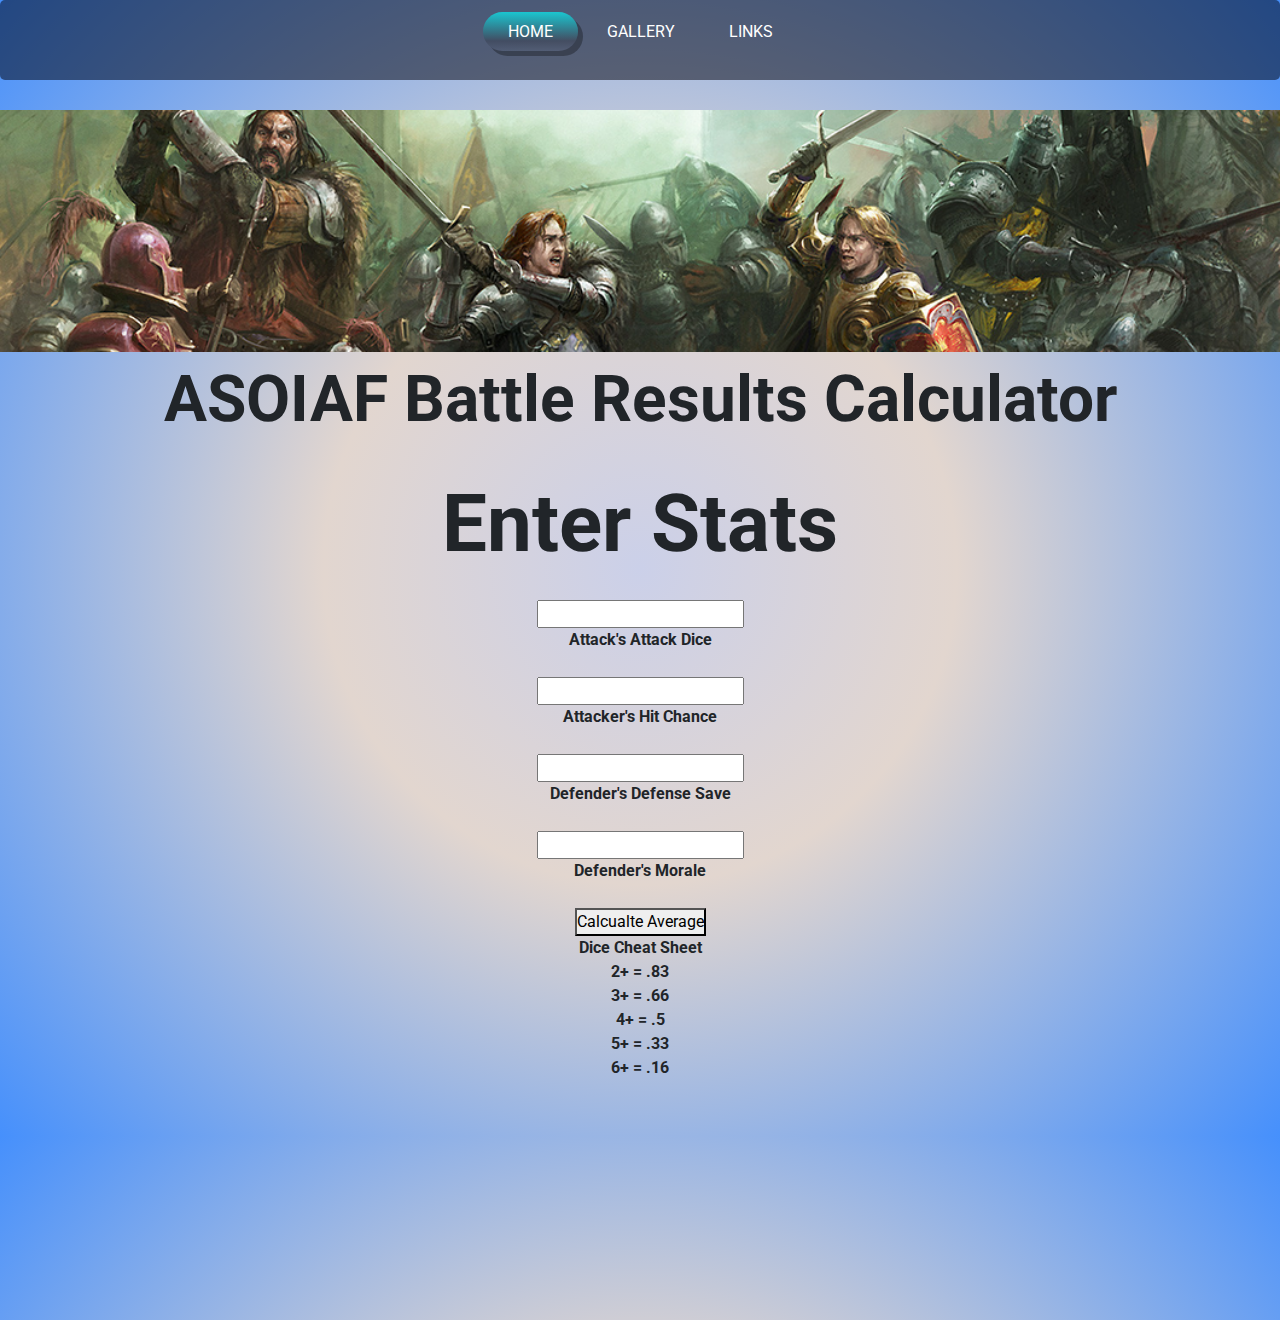
<file: index.html>
<!DOCTYPE html>
<html>
  <head>
    <title>ASOIAF Battle Calculator</title>
    <meta charset="utf-8" />
    <meta name="viewport" content="width=device-width, initial-scale=1, user-scalable=no" />
    <link rel="stylesheet" href="styles/styles.css" />
    <link rel="stylesheet" href="https://stackpath.bootstrapcdn.com/bootstrap/4.3.1/css/bootstrap.min.css" integrity="sha384-ggOyR0iXCbMQv3Xipma34MD+dH/1fQ784/j6cY/iJTQUOhcWr7x9JvoRxT2MZw1T" crossorigin="anonymous">
    <link href="https://fonts.googleapis.com/css?family=Roboto" rel="stylesheet">
    <link rel="stylesheet" href="https://use.fontawesome.com/releases/v5.8.1/css/all.css" integrity="sha384-50oBUHEmvpQ+1lW4y57PTFmhCaXp0ML5d60M1M7uH2+nqUivzIebhndOJK28anvf" crossorigin="anonymous">
  </head>

<body class="back">

<nav id="navigation--main">
        <ul>
          <li><a href="index.html"class="active">Home</a></li>
          <li><a href="gallery.html">Gallery</a></li>
          <li><a href="links.html">Links</a></li>
        </ul>
</nav>

<div class="banner">
<figure><img src="images/back.jpg" alt="" /><figcaption>ASOIAF Battle Results Calculator</figcaption></figure>
</div>



<!-- <div class="button">
<button onclick="myFunction(),panic()">Run</button>
</div> -->

<!-- <p id="text"></p>
<p id="panico"></p>
<p id="wounds"></p> -->
  


<div class="main">
  <p>Enter Stats</p>
  <input type="number" id="input1"/><p class="stat">Attack's Attack Dice</p>
  <input type="number" id="input2"/><p class="stat">Attacker's Hit Chance</p>
  <input type="number" id="input3"/><p class="stat">Defender's Defense Save</p>
  <input type="number" id="input4"/><p class="stat">Defender's Morale</p>
  <button id="add" onclick="myFunction()">Calcualte Average</button>
  <div class="cheat">
    <p>Dice Cheat Sheet</p>
    <p>2+ = .83</p>
    <p>3+ = .66</p>
    <p>4+ = .5</p>
    <p>5+ = .33</p>
    <p>6+ = .16</p>
  </div>
</div>

<div>
<p id="result"></p>
<p id="result2"></p>
</div>



<script >    

function myFunction(){
  var num1 = document.getElementById('input1').value;
  var num2 = document.getElementById('input2').value;
  var num3 = document.getElementById('input3').value;
  var num4 = document.getElementById('input4').value;
  var wounds = (num1) * (num2) * (num3)
  var d6 = Math.floor((Math.random() * 6) + 1)
  console.log(d6)
  var panic = num4-(2*d6)
  console.log(panic)
  document.getElementById('result').innerHTML = ("Your attack caused "+ wounds +" wounds!");
      if (panic > 0) {
      document.getElementById('result2').innerHTML = ("The defender has lost " + panic + " to panic!");
    }  else if (panic <= 0) {
      document.getElementById('result2').innerHTML = ("Panic check passsed, no wounds!")
}
}


// function myFunction() {
//   var att = prompt("ENTER: Attack Dice Number");
//   var hit = prompt("ENTER: Hit Chance");
//   var def = prompt("ENTER:gi Defense Save");
//   var result = (att*hit*def)

//   document.getElementById("text").innerHTML = ("Your attack caused "+ result +" wounds!");
// }


// function panic() {
//   var mor = prompt("ENTER: Morale");
//   var pan = Math.floor((Math.random() * 6) + 1);
//   document.getElementById("panico").innerHTML = "You have lost " + (mor-(pan*2)) + " more men to panic!";
// }

</script>
<!-- </div class="sword">
<figure class="swords">
<svg version="1.0" xmlns="http://www.w3.org/2000/svg"
 width="50.000000pt" height="50.000000pt" viewBox="100 100 858.000000 1280.000000"
 preserveAspectRatio="xMidYMid meet">
<metadata>
Created by potrace 1.15, written by Peter Selinger 2001-2017
</metadata>
<g transform="translate(0.000000,1280.000000) scale(0.100000,-0.100000)"
fill="#9e9e9e" stroke="none">
<path d="M7983 12406 c-58 -26 -112 -143 -113 -243 0 -38 3 -37 -44 -18 -139
58 -231 32 -214 -59 4 -20 0 -25 -25 -30 -45 -9 -57 -24 -57 -72 0 -39 -2 -44
-23 -44 -36 0 -60 -33 -55 -74 3 -32 1 -36 -23 -41 -42 -9 -63 -39 -56 -80 5
-32 4 -35 -19 -35 -39 0 -67 -36 -61 -79 4 -34 3 -37 -22 -39 -37 -3 -64 -39
-58 -79 5 -29 3 -32 -24 -38 -39 -9 -63 -46 -55 -85 5 -27 3 -30 -19 -30 -37
0 -68 -38 -60 -77 5 -29 3 -32 -25 -38 -41 -9 -62 -41 -54 -82 5 -29 4 -33
-15 -33 -12 0 -33 -11 -46 -24 -20 -20 -23 -31 -18 -60 5 -33 4 -36 -19 -36
-37 0 -61 -32 -56 -74 3 -31 1 -35 -23 -40 -43 -8 -61 -34 -57 -78 3 -33 1
-38 -17 -38 -11 0 -31 -7 -44 -16 -19 -13 -22 -24 -19 -55 3 -35 1 -39 -23
-44 -41 -9 -62 -38 -57 -79 3 -31 1 -35 -23 -40 -44 -8 -62 -34 -56 -78 5 -35
3 -38 -19 -38 -37 0 -67 -36 -62 -76 3 -30 1 -34 -24 -40 -35 -7 -62 -46 -56
-79 l5 -25 -2051 0 -2051 0 -15 32 c-9 19 -27 36 -45 42 -26 10 -30 15 -27 43
4 38 -26 73 -62 73 -23 0 -24 3 -19 35 7 41 -14 71 -56 80 -24 5 -26 9 -23 43
4 42 -16 68 -58 74 -22 3 -24 7 -22 44 3 34 -1 45 -20 58 -12 9 -32 16 -44 16
-17 0 -20 5 -16 25 9 47 -6 73 -46 86 -35 10 -38 13 -34 45 5 41 -19 74 -54
74 -21 0 -24 4 -22 40 2 46 -13 66 -54 75 -26 6 -29 11 -25 33 8 41 -8 69 -47
82 -31 10 -35 14 -30 38 7 35 -28 82 -61 82 -22 0 -24 3 -19 30 8 39 -16 76
-55 85 -27 6 -29 9 -24 40 6 39 -23 75 -61 75 -22 0 -24 3 -19 34 7 45 -10 74
-50 81 -31 6 -33 9 -29 41 5 41 -16 70 -57 79 -24 5 -26 9 -23 44 3 31 0 42
-19 55 -13 9 -33 16 -44 16 -18 0 -20 5 -17 34 5 46 -12 74 -51 81 -30 6 -32
9 -29 43 7 76 -78 99 -198 53 -30 -11 -56 -21 -57 -21 -2 0 -3 15 -3 33 -1
105 -55 218 -118 244 -34 14 -40 14 -72 -3 -70 -38 -110 -136 -110 -269 0 -49
6 -100 16 -129 l17 -48 -34 -26 c-57 -42 -145 -138 -163 -176 -25 -53 -24 -95
4 -118 12 -10 30 -18 41 -18 15 0 18 -7 16 -39 -1 -46 14 -67 52 -76 26 -5 28
-10 27 -46 -1 -45 20 -69 61 -69 22 0 23 -3 17 -34 -5 -29 -2 -39 20 -60 14
-15 34 -26 45 -26 17 0 20 -5 15 -30 -8 -39 16 -75 53 -83 26 -5 29 -9 25 -40
-5 -41 24 -77 62 -77 22 0 24 -3 19 -38 -4 -34 -1 -42 22 -60 15 -12 35 -22
44 -22 13 0 16 -8 13 -38 -4 -42 16 -68 58 -74 22 -3 25 -7 22 -41 -4 -46 9
-64 52 -73 28 -5 32 -9 28 -30 -8 -44 6 -72 43 -84 32 -10 35 -15 35 -49 0
-43 24 -71 60 -71 20 0 22 -3 16 -32 -8 -41 14 -74 54 -83 28 -6 31 -10 25
-35 -4 -16 -1 -38 5 -49 11 -21 9 -21 -105 -21 -127 0 -170 -13 -180 -53 -3
-12 -4 -1241 -2 -2732 l3 -2710 22 -100 c88 -400 255 -761 514 -1111 43 -57
78 -109 78 -114 0 -5 -118 -175 -262 -377 -274 -385 -288 -409 -362 -623 -94
-268 -120 -418 -120 -675 1 -181 19 -373 37 -391 8 -8 202 23 322 51 256 60
473 175 635 335 105 104 140 153 365 505 109 171 202 315 207 322 7 9 39 -12
118 -77 353 -292 927 -678 1375 -924 212 -117 366 -189 402 -190 36 0 232 94
453 217 480 267 968 601 1369 934 74 61 136 111 137 110 0 -1 108 -170 240
-376 131 -206 269 -412 306 -457 183 -223 432 -366 759 -437 178 -39 280 -52
289 -38 17 29 35 238 34 406 -1 237 -30 398 -120 655 -76 219 -85 235 -402
678 l-301 422 83 122 c263 386 403 717 473 1118 15 86 17 334 20 2750 3 1904
1 2666 -7 2692 -15 53 -49 68 -155 68 -50 0 -85 4 -85 10 0 6 10 10 23 10 41
0 62 24 61 69 -1 36 1 41 28 46 38 9 60 43 52 83 -6 27 -3 32 13 32 37 0 63
28 63 70 0 35 3 39 35 50 37 12 51 40 43 84 -4 21 0 25 28 31 40 7 57 34 52
81 -4 31 -2 34 22 34 39 0 63 31 58 74 -3 32 -1 36 23 41 42 9 63 39 56 79 -5
32 -4 34 29 40 39 8 58 35 52 77 -4 25 0 30 29 40 40 13 57 41 49 80 -5 24 -2
29 15 29 11 0 31 12 46 26 21 21 24 32 20 60 -5 31 -3 34 18 34 33 0 67 46 60
81 -6 24 -2 28 30 39 39 13 56 41 48 81 -4 22 0 27 29 35 66 19 67 86 1 176
-29 40 -61 71 -157 149 -4 4 0 31 9 59 24 74 17 225 -14 296 -40 91 -96 127
-158 100z m-6430 -2773 c-18 -2 -48 -2 -65 0 -18 2 -4 4 32 4 36 0 50 -2 33
-4z m1349 0 c-51 -2 -132 -2 -180 0 -48 1 -6 3 93 3 99 0 138 -2 87 -3z m846
0 c-87 -2 -229 -2 -315 0 -87 1 -16 3 157 3 173 0 244 -2 158 -3z m1385 0
c-100 -2 -266 -2 -370 0 -103 1 -21 2 182 2 204 0 288 -1 188 -2z m740 0 c-46
-2 -120 -2 -165 0 -46 1 -9 3 82 3 91 0 128 -2 83 -3z m1115 0 c-10 -2 -28 -2
-40 0 -13 2 -5 4 17 4 22 1 32 -1 23 -4z"/>
<path d="M8417 11989 c-9 -5 -26 -28 -37 -49 -58 -113 28 -193 97 -91 60 89
19 186 -60 140z"/>
<path d="M92 11958 c-32 -41 -17 -123 31 -164 34 -29 58 -31 80 -6 46 50 -12
181 -79 182 -12 0 -26 -6 -32 -12z"/>
</g>
</svg>
</figure>
<figure class="swords">
<svg version="1.0" xmlns="http://www.w3.org/2000/svg"
 width="858.000000pt" height="1280.000000pt" viewBox="0 0 858.000000 1280.000000"
 preserveAspectRatio="xMidYMid meet">
<metadata>
Created by potrace 1.15, written by Peter Selinger 2001-2017
</metadata>
<g transform="translate(0.000000,1280.000000) scale(0.100000,-0.100000)"
fill="#9e9e9e" stroke="none">
<path d="M7983 12406 c-58 -26 -112 -143 -113 -243 0 -38 3 -37 -44 -18 -139
58 -231 32 -214 -59 4 -20 0 -25 -25 -30 -45 -9 -57 -24 -57 -72 0 -39 -2 -44
-23 -44 -36 0 -60 -33 -55 -74 3 -32 1 -36 -23 -41 -42 -9 -63 -39 -56 -80 5
-32 4 -35 -19 -35 -39 0 -67 -36 -61 -79 4 -34 3 -37 -22 -39 -37 -3 -64 -39
-58 -79 5 -29 3 -32 -24 -38 -39 -9 -63 -46 -55 -85 5 -27 3 -30 -19 -30 -37
0 -68 -38 -60 -77 5 -29 3 -32 -25 -38 -41 -9 -62 -41 -54 -82 5 -29 4 -33
-15 -33 -12 0 -33 -11 -46 -24 -20 -20 -23 -31 -18 -60 5 -33 4 -36 -19 -36
-37 0 -61 -32 -56 -74 3 -31 1 -35 -23 -40 -43 -8 -61 -34 -57 -78 3 -33 1
-38 -17 -38 -11 0 -31 -7 -44 -16 -19 -13 -22 -24 -19 -55 3 -35 1 -39 -23
-44 -41 -9 -62 -38 -57 -79 3 -31 1 -35 -23 -40 -44 -8 -62 -34 -56 -78 5 -35
3 -38 -19 -38 -37 0 -67 -36 -62 -76 3 -30 1 -34 -24 -40 -35 -7 -62 -46 -56
-79 l5 -25 -2051 0 -2051 0 -15 32 c-9 19 -27 36 -45 42 -26 10 -30 15 -27 43
4 38 -26 73 -62 73 -23 0 -24 3 -19 35 7 41 -14 71 -56 80 -24 5 -26 9 -23 43
4 42 -16 68 -58 74 -22 3 -24 7 -22 44 3 34 -1 45 -20 58 -12 9 -32 16 -44 16
-17 0 -20 5 -16 25 9 47 -6 73 -46 86 -35 10 -38 13 -34 45 5 41 -19 74 -54
74 -21 0 -24 4 -22 40 2 46 -13 66 -54 75 -26 6 -29 11 -25 33 8 41 -8 69 -47
82 -31 10 -35 14 -30 38 7 35 -28 82 -61 82 -22 0 -24 3 -19 30 8 39 -16 76
-55 85 -27 6 -29 9 -24 40 6 39 -23 75 -61 75 -22 0 -24 3 -19 34 7 45 -10 74
-50 81 -31 6 -33 9 -29 41 5 41 -16 70 -57 79 -24 5 -26 9 -23 44 3 31 0 42
-19 55 -13 9 -33 16 -44 16 -18 0 -20 5 -17 34 5 46 -12 74 -51 81 -30 6 -32
9 -29 43 7 76 -78 99 -198 53 -30 -11 -56 -21 -57 -21 -2 0 -3 15 -3 33 -1
105 -55 218 -118 244 -34 14 -40 14 -72 -3 -70 -38 -110 -136 -110 -269 0 -49
6 -100 16 -129 l17 -48 -34 -26 c-57 -42 -145 -138 -163 -176 -25 -53 -24 -95
4 -118 12 -10 30 -18 41 -18 15 0 18 -7 16 -39 -1 -46 14 -67 52 -76 26 -5 28
-10 27 -46 -1 -45 20 -69 61 -69 22 0 23 -3 17 -34 -5 -29 -2 -39 20 -60 14
-15 34 -26 45 -26 17 0 20 -5 15 -30 -8 -39 16 -75 53 -83 26 -5 29 -9 25 -40
-5 -41 24 -77 62 -77 22 0 24 -3 19 -38 -4 -34 -1 -42 22 -60 15 -12 35 -22
44 -22 13 0 16 -8 13 -38 -4 -42 16 -68 58 -74 22 -3 25 -7 22 -41 -4 -46 9
-64 52 -73 28 -5 32 -9 28 -30 -8 -44 6 -72 43 -84 32 -10 35 -15 35 -49 0
-43 24 -71 60 -71 20 0 22 -3 16 -32 -8 -41 14 -74 54 -83 28 -6 31 -10 25
-35 -4 -16 -1 -38 5 -49 11 -21 9 -21 -105 -21 -127 0 -170 -13 -180 -53 -3
-12 -4 -1241 -2 -2732 l3 -2710 22 -100 c88 -400 255 -761 514 -1111 43 -57
78 -109 78 -114 0 -5 -118 -175 -262 -377 -274 -385 -288 -409 -362 -623 -94
-268 -120 -418 -120 -675 1 -181 19 -373 37 -391 8 -8 202 23 322 51 256 60
473 175 635 335 105 104 140 153 365 505 109 171 202 315 207 322 7 9 39 -12
118 -77 353 -292 927 -678 1375 -924 212 -117 366 -189 402 -190 36 0 232 94
453 217 480 267 968 601 1369 934 74 61 136 111 137 110 0 -1 108 -170 240
-376 131 -206 269 -412 306 -457 183 -223 432 -366 759 -437 178 -39 280 -52
289 -38 17 29 35 238 34 406 -1 237 -30 398 -120 655 -76 219 -85 235 -402
678 l-301 422 83 122 c263 386 403 717 473 1118 15 86 17 334 20 2750 3 1904
1 2666 -7 2692 -15 53 -49 68 -155 68 -50 0 -85 4 -85 10 0 6 10 10 23 10 41
0 62 24 61 69 -1 36 1 41 28 46 38 9 60 43 52 83 -6 27 -3 32 13 32 37 0 63
28 63 70 0 35 3 39 35 50 37 12 51 40 43 84 -4 21 0 25 28 31 40 7 57 34 52
81 -4 31 -2 34 22 34 39 0 63 31 58 74 -3 32 -1 36 23 41 42 9 63 39 56 79 -5
32 -4 34 29 40 39 8 58 35 52 77 -4 25 0 30 29 40 40 13 57 41 49 80 -5 24 -2
29 15 29 11 0 31 12 46 26 21 21 24 32 20 60 -5 31 -3 34 18 34 33 0 67 46 60
81 -6 24 -2 28 30 39 39 13 56 41 48 81 -4 22 0 27 29 35 66 19 67 86 1 176
-29 40 -61 71 -157 149 -4 4 0 31 9 59 24 74 17 225 -14 296 -40 91 -96 127
-158 100z m-6430 -2773 c-18 -2 -48 -2 -65 0 -18 2 -4 4 32 4 36 0 50 -2 33
-4z m1349 0 c-51 -2 -132 -2 -180 0 -48 1 -6 3 93 3 99 0 138 -2 87 -3z m846
0 c-87 -2 -229 -2 -315 0 -87 1 -16 3 157 3 173 0 244 -2 158 -3z m1385 0
c-100 -2 -266 -2 -370 0 -103 1 -21 2 182 2 204 0 288 -1 188 -2z m740 0 c-46
-2 -120 -2 -165 0 -46 1 -9 3 82 3 91 0 128 -2 83 -3z m1115 0 c-10 -2 -28 -2
-40 0 -13 2 -5 4 17 4 22 1 32 -1 23 -4z"/>
<path d="M8417 11989 c-9 -5 -26 -28 -37 -49 -58 -113 28 -193 97 -91 60 89
19 186 -60 140z"/>
<path d="M92 11958 c-32 -41 -17 -123 31 -164 34 -29 58 -31 80 -6 46 50 -12
181 -79 182 -12 0 -26 -6 -32 -12z"/>
</g>
</svg>
</figure>
<figure class="swords">
<svg version="1.0" xmlns="http://www.w3.org/2000/svg"
 width="858.000000pt" height="1280.000000pt" viewBox="0 0 858.000000 1280.000000"
 preserveAspectRatio="xMidYMid meet">
<metadata>
Created by potrace 1.15, written by Peter Selinger 2001-2017
</metadata>
<g transform="translate(0.000000,1280.000000) scale(0.100000,-0.100000)"
fill="#9e9e9e" stroke="none">
<path d="M7983 12406 c-58 -26 -112 -143 -113 -243 0 -38 3 -37 -44 -18 -139
58 -231 32 -214 -59 4 -20 0 -25 -25 -30 -45 -9 -57 -24 -57 -72 0 -39 -2 -44
-23 -44 -36 0 -60 -33 -55 -74 3 -32 1 -36 -23 -41 -42 -9 -63 -39 -56 -80 5
-32 4 -35 -19 -35 -39 0 -67 -36 -61 -79 4 -34 3 -37 -22 -39 -37 -3 -64 -39
-58 -79 5 -29 3 -32 -24 -38 -39 -9 -63 -46 -55 -85 5 -27 3 -30 -19 -30 -37
0 -68 -38 -60 -77 5 -29 3 -32 -25 -38 -41 -9 -62 -41 -54 -82 5 -29 4 -33
-15 -33 -12 0 -33 -11 -46 -24 -20 -20 -23 -31 -18 -60 5 -33 4 -36 -19 -36
-37 0 -61 -32 -56 -74 3 -31 1 -35 -23 -40 -43 -8 -61 -34 -57 -78 3 -33 1
-38 -17 -38 -11 0 -31 -7 -44 -16 -19 -13 -22 -24 -19 -55 3 -35 1 -39 -23
-44 -41 -9 -62 -38 -57 -79 3 -31 1 -35 -23 -40 -44 -8 -62 -34 -56 -78 5 -35
3 -38 -19 -38 -37 0 -67 -36 -62 -76 3 -30 1 -34 -24 -40 -35 -7 -62 -46 -56
-79 l5 -25 -2051 0 -2051 0 -15 32 c-9 19 -27 36 -45 42 -26 10 -30 15 -27 43
4 38 -26 73 -62 73 -23 0 -24 3 -19 35 7 41 -14 71 -56 80 -24 5 -26 9 -23 43
4 42 -16 68 -58 74 -22 3 -24 7 -22 44 3 34 -1 45 -20 58 -12 9 -32 16 -44 16
-17 0 -20 5 -16 25 9 47 -6 73 -46 86 -35 10 -38 13 -34 45 5 41 -19 74 -54
74 -21 0 -24 4 -22 40 2 46 -13 66 -54 75 -26 6 -29 11 -25 33 8 41 -8 69 -47
82 -31 10 -35 14 -30 38 7 35 -28 82 -61 82 -22 0 -24 3 -19 30 8 39 -16 76
-55 85 -27 6 -29 9 -24 40 6 39 -23 75 -61 75 -22 0 -24 3 -19 34 7 45 -10 74
-50 81 -31 6 -33 9 -29 41 5 41 -16 70 -57 79 -24 5 -26 9 -23 44 3 31 0 42
-19 55 -13 9 -33 16 -44 16 -18 0 -20 5 -17 34 5 46 -12 74 -51 81 -30 6 -32
9 -29 43 7 76 -78 99 -198 53 -30 -11 -56 -21 -57 -21 -2 0 -3 15 -3 33 -1
105 -55 218 -118 244 -34 14 -40 14 -72 -3 -70 -38 -110 -136 -110 -269 0 -49
6 -100 16 -129 l17 -48 -34 -26 c-57 -42 -145 -138 -163 -176 -25 -53 -24 -95
4 -118 12 -10 30 -18 41 -18 15 0 18 -7 16 -39 -1 -46 14 -67 52 -76 26 -5 28
-10 27 -46 -1 -45 20 -69 61 -69 22 0 23 -3 17 -34 -5 -29 -2 -39 20 -60 14
-15 34 -26 45 -26 17 0 20 -5 15 -30 -8 -39 16 -75 53 -83 26 -5 29 -9 25 -40
-5 -41 24 -77 62 -77 22 0 24 -3 19 -38 -4 -34 -1 -42 22 -60 15 -12 35 -22
44 -22 13 0 16 -8 13 -38 -4 -42 16 -68 58 -74 22 -3 25 -7 22 -41 -4 -46 9
-64 52 -73 28 -5 32 -9 28 -30 -8 -44 6 -72 43 -84 32 -10 35 -15 35 -49 0
-43 24 -71 60 -71 20 0 22 -3 16 -32 -8 -41 14 -74 54 -83 28 -6 31 -10 25
-35 -4 -16 -1 -38 5 -49 11 -21 9 -21 -105 -21 -127 0 -170 -13 -180 -53 -3
-12 -4 -1241 -2 -2732 l3 -2710 22 -100 c88 -400 255 -761 514 -1111 43 -57
78 -109 78 -114 0 -5 -118 -175 -262 -377 -274 -385 -288 -409 -362 -623 -94
-268 -120 -418 -120 -675 1 -181 19 -373 37 -391 8 -8 202 23 322 51 256 60
473 175 635 335 105 104 140 153 365 505 109 171 202 315 207 322 7 9 39 -12
118 -77 353 -292 927 -678 1375 -924 212 -117 366 -189 402 -190 36 0 232 94
453 217 480 267 968 601 1369 934 74 61 136 111 137 110 0 -1 108 -170 240
-376 131 -206 269 -412 306 -457 183 -223 432 -366 759 -437 178 -39 280 -52
289 -38 17 29 35 238 34 406 -1 237 -30 398 -120 655 -76 219 -85 235 -402
678 l-301 422 83 122 c263 386 403 717 473 1118 15 86 17 334 20 2750 3 1904
1 2666 -7 2692 -15 53 -49 68 -155 68 -50 0 -85 4 -85 10 0 6 10 10 23 10 41
0 62 24 61 69 -1 36 1 41 28 46 38 9 60 43 52 83 -6 27 -3 32 13 32 37 0 63
28 63 70 0 35 3 39 35 50 37 12 51 40 43 84 -4 21 0 25 28 31 40 7 57 34 52
81 -4 31 -2 34 22 34 39 0 63 31 58 74 -3 32 -1 36 23 41 42 9 63 39 56 79 -5
32 -4 34 29 40 39 8 58 35 52 77 -4 25 0 30 29 40 40 13 57 41 49 80 -5 24 -2
29 15 29 11 0 31 12 46 26 21 21 24 32 20 60 -5 31 -3 34 18 34 33 0 67 46 60
81 -6 24 -2 28 30 39 39 13 56 41 48 81 -4 22 0 27 29 35 66 19 67 86 1 176
-29 40 -61 71 -157 149 -4 4 0 31 9 59 24 74 17 225 -14 296 -40 91 -96 127
-158 100z m-6430 -2773 c-18 -2 -48 -2 -65 0 -18 2 -4 4 32 4 36 0 50 -2 33
-4z m1349 0 c-51 -2 -132 -2 -180 0 -48 1 -6 3 93 3 99 0 138 -2 87 -3z m846
0 c-87 -2 -229 -2 -315 0 -87 1 -16 3 157 3 173 0 244 -2 158 -3z m1385 0
c-100 -2 -266 -2 -370 0 -103 1 -21 2 182 2 204 0 288 -1 188 -2z m740 0 c-46
-2 -120 -2 -165 0 -46 1 -9 3 82 3 91 0 128 -2 83 -3z m1115 0 c-10 -2 -28 -2
-40 0 -13 2 -5 4 17 4 22 1 32 -1 23 -4z"/>
<path d="M8417 11989 c-9 -5 -26 -28 -37 -49 -58 -113 28 -193 97 -91 60 89
19 186 -60 140z"/>
<path d="M92 11958 c-32 -41 -17 -123 31 -164 34 -29 58 -31 80 -6 46 50 -12
181 -79 182 -12 0 -26 -6 -32 -12z"/>
</g>
</svg>
</figure> -->
</div>

      <footer>            
            <ul>
              <li>
                <a href="" style="color: blue">
                  <i class="fab fa-facebook-square fa-2x"></i>
                </a>
              </li>
              <li>
                <a href="" style="color: aqua">
                  <i class="fab fa-twitter-square fa-2x"></i>
                </a>
              </li>              
              <li>
                <a href="" style="color: #f46f30">
                  <i class="fab fa-instagram fa-2x"></i>
                </a>
              </li>
              <li>
                <a href="" style="color: red">
                  <i class="fab fa-youtube-square fa-2x"></i>
                </a>
              </li>
            </ul>
</footer>
</body>




</body>
</file>
<file: styles/styles.css>
* {
  	margin: 0;
  	padding: 0;
}

body {
  	font-family: 'Roboto', sans-serif;
 	font-size: 18px;
  	line-height: 24px;
 
}

.back{
	background: rgb(203,208,233);
	background: radial-gradient(circle, rgba(203,208,233,1) 0%, rgba(226,214,207,1) 37%, rgba(70,144,252,1) 100%);
}

.link {
	background-image:url("http://getwallpapers.com/wallpaper/full/c/a/9/605475.jpg")
}

.gallery, .gallery-content {
	display:flex;
	justify-content: space-around;
	text-align: center;
}

.image img {
	width: 600px;
	height: 350px;
}

.gallery-content img {
	width: 90%;
	height: 90%;
}

.gallery, .gallery-content {
	font-size:1.4rem;
}

#navigation--main {
  	width: auto;
  	background-color: rgba(0,0,10,.5);
  	border-radius: 5px;
  	padding: 20px;
  	text-align: center;
  	margin-bottom: 30px;
}

#navigation--main ul li {
 	display: inline;
}

#navigation--main ul li a {
  	padding: 10px 25px;
  	color: #000;
  	text-decoration: none;
  	text-transform: uppercase;
  	color: white;
}

#navigation--main ul li a:hover, .button {
	text-decoration: none;
	background-color: #fff;
	border-radius: 50px;
	box-shadow: 5px 5px RGBA(0,0,0,0.3);
	/* Permalink - use to edit and share this gradient: https://colorzilla.com/gradient-editor/#000000+0,000000+74&0.65+0,0+100 */
	background: -moz-linear-gradient(top,  rgba(0,255,255,0.65) 0%, rgba(0,0,0,0.17) 74%, rgba(0,0,0,0) 100%); /* FF3.6-15 */
	background: -webkit-linear-gradient(top,  rgba(0,255,255,0.65) 0%,rgba(0,0,0,0.17) 74%,rgba(0,0,0,0) 100%); /* Chrome10-25,Safari5.1-6 */
	background: linear-gradient(to bottom,  rgba(0,255,255,0.65) 0%,rgba(0,0,0,0.17) 74%,rgba(0,0,0,0) 100%); /* W3C, IE10+, FF16+, Chrome26+, Opera12+, Safari7+ */
	filter: progid:DXImageTransform.Microsoft.gradient( startColorstr='#a6000000', endColorstr='#00000000',GradientType=0 ); /* IE6-9 */  
}


.active {
  	background-color: #fff;
  	border-radius: 50px;
  	box-shadow: 5px 5px RGBA(0,0,0,0.3);
  	/* Permalink - use to edit and share this gradient: https://colorzilla.com/gradient-editor/#000000+0,000000+74&0.65+0,0+100 */
  	background: -moz-linear-gradient(top,  rgba(0,255,255,0.65) 0%, rgba(0,0,0,0.17) 74%, rgba(0,0,0,0) 100%); /* FF3.6-15 */
  	background: -webkit-linear-gradient(top,  rgba(0,255,255,0.65) 0%,rgba(0,0,0,0.17) 74%,rgba(0,0,0,0) 100%); /* Chrome10-25,Safari5.1-6 */
  	background: linear-gradient(to bottom,  rgba(0,255,255,0.65) 0%,rgba(0,0,0,0.17) 74%,rgba(0,0,0,0) 100%); /* W3C, IE10+, FF16+, Chrome26+, Opera12+, Safari7+ */
  	filter: progid:DXImageTransform.Microsoft.gradient( startColorstr='#a6000000', endColorstr='#00000000',GradientType=0 ); /* IE6-9 */
}

.links {
  	width: 200px;
  	background-color: rgba(0,0,10,.7);
  	border-radius: 5px;
  	padding: 20px;
  	text-align: center;
  	
  	margin: 10px 50px 30px 850px ;
}

.links a {
	text-decoration: none;
  	color: white;
}

.banner{
	text-align: center;
	font-size: 4rem;
	font-weight: bold;
}

.banner img {
	width: 100%;
	text-align: center;

}

.button {
	width: 50px;
	text-align: center;
	margin: 0 auto;
	font-size: 2rem;
}




p {
	margin:0 auto;
	text-align: center;
	font-size: 3rem;
	font-weight: bold;
}

footer {
	    position: relative;
    top: 200px;
}

.gallery-footer {     
	position: relative;
    top: 5px;
}
footer ul {
  	list-style:none;
  	text-align: center;
 
}

footer ul li {
  	display: inline;
 
}


footer ul li a {
  	color: RGBA(0,0,0,1.0);
  	margin: 0 10px 0 0;
}

footer ul li a:hover {
  	text-decoration: none;
  	color: RGBA(255,0,255,1.0)
}

.swords {
	display:inline;
	margin: 0 auto;
}

.swords svg{
	width:10%;
}

.main input, .main button {
  display: flex;
  margin: 0 auto;
}

.stat {
  font-size: 1rem;
  margin: 0 0 25px;
  padding: 0px;
}

#carouselExampleControls img{
  margin: 0 auto;
}

.cheat {
  top: 100px;
  display: inline;
}

.cheat p{
  font-size: 1rem;
  margin:  0;
  padding: 0;
}

#navigation--main ul li {
 	display: inline;
}

#navigation--main ul li a {
  	padding: 10px 25px;
  	color: #000;
  	text-decoration: none;
  	text-transform: uppercase;
  	color: white;
}

#navigation--main ul li a:hover, .button {
	text-decoration: none;
	background-color: #fff;
	border-radius: 50px;
	box-shadow: 5px 5px RGBA(0,0,0,0.3);
	/* Permalink - use to edit and share this gradient: https://colorzilla.com/gradient-editor/#000000+0,000000+74&0.65+0,0+100 */
	background: -moz-linear-gradient(top,  rgba(0,255,255,0.65) 0%, rgba(0,0,0,0.17) 74%, rgba(0,0,0,0) 100%); /* FF3.6-15 */
	background: -webkit-linear-gradient(top,  rgba(0,255,255,0.65) 0%,rgba(0,0,0,0.17) 74%,rgba(0,0,0,0) 100%); /* Chrome10-25,Safari5.1-6 */
	background: linear-gradient(to bottom,  rgba(0,255,255,0.65) 0%,rgba(0,0,0,0.17) 74%,rgba(0,0,0,0) 100%); /* W3C, IE10+, FF16+, Chrome26+, Opera12+, Safari7+ */
	filter: progid:DXImageTransform.Microsoft.gradient( startColorstr='#a6000000', endColorstr='#00000000',GradientType=0 ); /* IE6-9 */  
}


.active {
  	background-color: #fff;
  	border-radius: 50px;
  	box-shadow: 5px 5px RGBA(0,0,0,0.3);
  	/* Permalink - use to edit and share this gradient: https://colorzilla.com/gradient-editor/#000000+0,000000+74&0.65+0,0+100 */
  	background: -moz-linear-gradient(top,  rgba(0,255,255,0.65) 0%, rgba(0,0,0,0.17) 74%, rgba(0,0,0,0) 100%); /* FF3.6-15 */
  	background: -webkit-linear-gradient(top,  rgba(0,255,255,0.65) 0%,rgba(0,0,0,0.17) 74%,rgba(0,0,0,0) 100%); /* Chrome10-25,Safari5.1-6 */
  	background: linear-gradient(to bottom,  rgba(0,255,255,0.65) 0%,rgba(0,0,0,0.17) 74%,rgba(0,0,0,0) 100%); /* W3C, IE10+, FF16+, Chrome26+, Opera12+, Safari7+ */
  	filter: progid:DXImageTransform.Microsoft.gradient( startColorstr='#a6000000', endColorstr='#00000000',GradientType=0 ); /* IE6-9 */
}

.links {
  	width: 200px;
  	background-color: rgba(0,0,10,.7);
  	border-radius: 5px;
  	padding: 20px;
  	text-align: center;
  	
  	margin: 10px 50px 30px 850px ;
}

.links a {
	text-decoration: none;
  	color: white;
}

.banner{
	text-align: center;
	font-size: 4rem;
	font-weight: bold;
}

.banner img {
	width: 100%;
	text-align: center;

}

.button {
	width: 50px;
	text-align: center;
	margin: 0 auto;
	font-size: 2rem;
}




p {
	margin:0 auto;
	text-align: center;
	font-size: 5rem;
	font-weight: bold;
}

footer {
	    position: relative;
    top: 200px;
}

.gallery-footer {     
	position: relative;
    top: 5px;
}
footer ul {
  	list-style:none;
  	text-align: center;
 
}

footer ul li {
  	display: inline;
 
}


footer ul li a {
  	color: RGBA(0,0,0,1.0);
  	margin: 0 10px 0 0;
}

footer ul li a:hover {
  	text-decoration: none;
  	color: RGBA(255,0,255,1.0)
}
</file>
